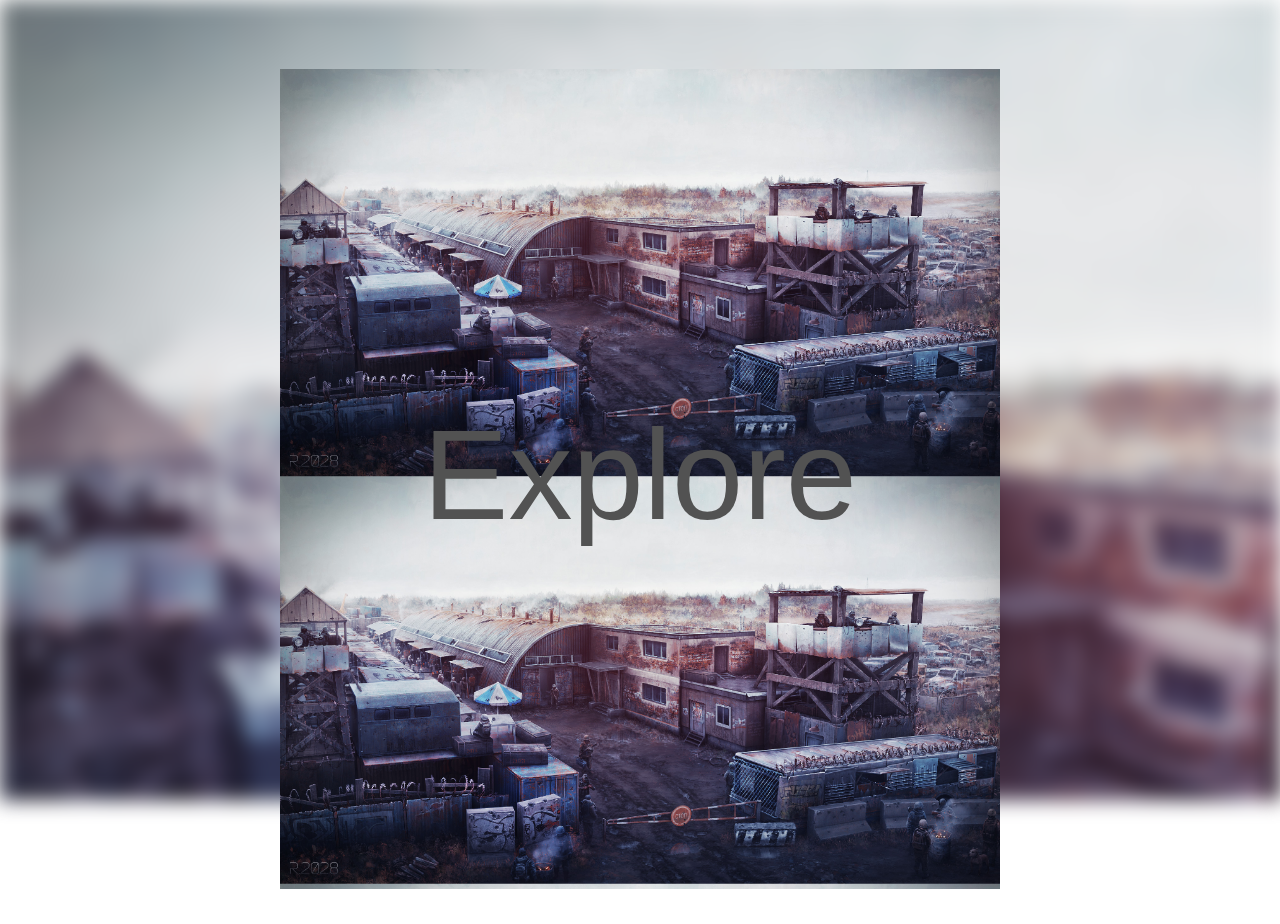
<file: index01.html>
<!DOCTYPE html>
<html lang="zh">
<head>
	<meta charset="UTF-8">
	<meta http-equiv="X-UA-Compatible" content="IE=edge,chrome=1"> 
	<meta name="viewport" content="width=device-width, initial-scale=1.0">
	<title></title>
	<link href="http://fonts.googleapis.com/css?family=Cormorant+Garamond" rel="stylesheet">
	<link rel="stylesheet" type="text/css" href="css/normalize.css" />
	<link rel="stylesheet" type="text/css" href="css/demo.css" />
	<link rel="stylesheet" type="text/css" href="css/demo-entry.css" />
	<script>document.documentElement.className = 'js';</script>
</head>
	<body class=" loading " style="position: relative;">
		
		<div class="bg-img">
			
		</div>
		
		<!--<svg class="hidden">
			<symbol id="icon-arrow" viewBox="0 0 24 24">
				<title>arrow</title>
				<polygon points="6.3,12.8 20.9,12.8 20.9,11.2 6.3,11.2 10.2,7.2 9,6 3.1,12 9,18 10.2,16.8 "/>
			</symbol>
			<symbol id="icon-drop" viewBox="0 0 24 24">
				<title>drop</title>
				<path d="M12,21c-3.6,0-6.6-3-6.6-6.6C5.4,11,10.8,4,11.4,3.2C11.6,3.1,11.8,3,12,3s0.4,0.1,0.6,0.3c0.6,0.8,6.1,7.8,6.1,11.2C18.6,18.1,15.6,21,12,21zM12,4.8c-1.8,2.4-5.2,7.4-5.2,9.6c0,2.9,2.3,5.2,5.2,5.2s5.2-2.3,5.2-5.2C17.2,12.2,13.8,7.3,12,4.8z"/><path d="M12,18.2c-0.4,0-0.7-0.3-0.7-0.7s0.3-0.7,0.7-0.7c1.3,0,2.4-1.1,2.4-2.4c0-0.4,0.3-0.7,0.7-0.7c0.4,0,0.7,0.3,0.7,0.7C15.8,16.5,14.1,18.2,12,18.2z"/>
			</symbol>
		</svg>-->
		<main>
			
			<div class="content b-po" >
				<nav class="page-nav">
					
					<a class="page-nav__item" href="index.html">Welcome To Pixiv</a>
					<a class="page-nav__item page-nav__item--close" href="#">Back</a>
				</nav>
				<div class="pieces" style="background-image: url(images/02.jpg);"></div>
				<h2 class="content__title">Explore</h2>
			</div>
		</main>
		
		
	
	<script src="js/imagesloaded.pkgd.min.js"></script>
		<script src="js/anime.min.js"></script>
		<script src="js/main.js"></script>
		<script>
		{
			imagesLoaded(document.body, { background: true }, () => document.body.classList.remove('loading'));

			const piecesEl = document.querySelector('.content .pieces');
			const piecesObj = new Pieces(piecesEl, {
				 pieces: {rows: 20, columns: 20}
			});
			const menuEl = document.querySelector('.page-nav');
			const optionsCtrl = document.querySelector('.content__title');
			const closeOptionsCtrl = menuEl.querySelector('a.page-nav__item--close');

			const showOptions = () => {
				menuEl.classList.add('page-nav--open');

				piecesObj.animate({
					duration: 3000,
					delay: (t,i) => {
						const elBounds = piecesEl.getBoundingClientRect();
						const x1 = elBounds.left + elBounds.width/2;
						const y1 = elBounds.top + elBounds.height/2;
						const tBounds = t.getBoundingClientRect();
						const x2 = tBounds.left + tBounds.width/2;
						const y2 = tBounds.top + tBounds.height/2;
						const dist = Math.sqrt(Math.pow(x2-x1,2) + Math.pow(y2-y1,2));
						const maxDist = Math.sqrt(Math.pow(elBounds.left-x1,2) + Math.pow(elBounds.top-y1,2));
						const maxDelay = 300;

						t.dataset.centerx = x2;
						t.dataset.centery = y2;

						return -1*maxDelay/maxDist*dist + maxDelay;
					},
					easing: [0.1,1,0,1],
					translateX: (t,i) => { 
						return t.dataset.column < piecesObj.getTotalColumns()/2 ? anime.random(-400,0) : anime.random(0,400);
					},
					translateY: (t,i) => { 
						return t.dataset.row < piecesObj.getTotalRows()/2 ? anime.random(-400,0) : anime.random(0,400);
					},
					opacity: 0.2
				});
				
				anime.remove(optionsCtrl);
				anime({
					targets: optionsCtrl,
					duration: 700,
					easing: 'easeOutExpo',
					scale: 1.2,
					opacity: 0
				});

				anime.remove(menuEl);
				anime({
					targets: menuEl,
					duration: 700,
					delay: 150,
					easing: 'easeOutExpo',
					scale: [0,1],
					opacity: 1
				});
			};

			const hideOptions = (ev) => {
				ev.preventDefault();
				menuEl.classList.remove('page-nav--open');

				piecesObj.animate({
					duration: 600,
					delay: (t,i) => {
						const elBounds = piecesEl.getBoundingClientRect();
						const x1 = elBounds.left + elBounds.width/2;
						const y1 = elBounds.top + elBounds.height/2;
						const x2 = t.dataset.centerx;
						const y2 = t.dataset.centery;
						const dist = Math.sqrt(Math.pow(x2-x1,2) + Math.pow(y2-y1,2));
						const maxDist = Math.sqrt(Math.pow(elBounds.left-x1,2) + Math.pow(elBounds.top-y1,2));
						const maxDelay = 800;

						return maxDelay/maxDist*dist;
					},
					easing: [0.1,1,0,1],
					translateX: 0,
					translateY: 0,
					opacity: 1
				});
				
				anime.remove(optionsCtrl);
				anime({
					targets: optionsCtrl,
					duration: 700,
					delay: 200,
					easing: 'easeOutQuint',
					scale: [1.1,1],
					opacity: 1
				});

				anime.remove(menuEl);
				anime({
					targets: menuEl,
					duration: 700,
					easing: 'easeOutQuint',
					scale: 0.8,
					opacity: 0
				});
			};

			optionsCtrl.addEventListener('click', showOptions);
			closeOptionsCtrl.addEventListener('click', hideOptions);
		}
		</script>
</body>
</html>
</file>
<file: css/demo.css>
*,
*::after,
*::before {
	box-sizing: border-box;
}

body {
	--body-text: #f1d51d;
	--body-text-alt: #525252;
	
	--link-text: #6d6d6d;
	--link-text-hover: #fff;
	--content-title-text: #000;
	--content-subtitle-text: #f1d51d;
	--highlight-text: #ffc712;
	--content-font: "Helvetica Neue", Helvetica, Arial, sans-serif;
	font-family: -apple-system, BlinkMacSystemFont, "Segoe UI", Helvetica, Arial, sans-serif;
	color: #f1d51d;
	color: var(--body-text);
	
	
	overflow-x: hidden;
}

.bg-img{
	
    background: url(../images/02.jpg) no-repeat ;
    height: 800px;
    filter: blur(10px);
    margin: 0;
    padding: 0;
    
}

.b-po{
	position: absolute;
	width: 100%;
	top: 3%;
}

a {
	text-decoration: none;
	color: #6d6d6d;
	color: var(--link-text);
	outline: none;
}

a:hover,
a:focus {
	outline: none;
	color: #fff;
	color: var(--link-text-hover);
}

.hidden {
	position: absolute;
	overflow: hidden;
	width: 0;
	height: 0;
	pointer-events: none;
}

.message {
	background: #333;
	background: var(--body-text);
	color: #ccd8e4;
	color: var(--body-bg);
	text-align: center;
	padding: 1em;
	display: none;
}

/* Icons */
.icon {
	display: block;
	width: 1.5em;
	height: 1.5em;
	margin: 0 auto;
	fill: currentColor;
}

/* Page Loader */
.js .loading::before {
	content: '';
	position: fixed;
	z-index: 10000;
	top: 0;
	left: 0;
	width: 100%;
	height: 100%;
	background: #ccd8e4;
	background: var(--body-bg);
}

.js .loading::after {
	content: '';
	position: fixed;
	z-index: 10000;
	top: 50%;
	left: 50%;
	width: 80px;
	height: 80px;
	margin: -40px 0 0 -40px;
	pointer-events: none;
	background: #333;
	background: var(--body-text);
	transform-origin: 0% 50%;
	animation: loaderAnim 1.5s linear infinite alternate forwards;
}

@keyframes loaderAnim {
	0% {
		transform: scale3d(0,1,1);
		transform-origin: 0% 50%;
	}
	50% {
		transform: scale3d(1,1,1);
		transform-origin: 0% 50%;
	}
	51% {
		transform: scale3d(1,1,1);
		transform-origin: 100% 50%;
	}
	100% {
		transform: scale3d(0,1,1);
		transform-origin: 100% 50%;
	}
}

/* Frame */
.frame {
	top: 0;
	left: 0;
	position: fixed;
	z-index: 100;
	display: grid;
	width: 100%;
	height: 100vh;
	z-index: 100;
	pointer-events: none;
	padding: 2em;
	grid-template-columns: 50% 50%;
	grid-template-rows: auto auto 4em;
	grid-template-areas: 	"... header"
							"... header"
							"... demos";
}

.no-js .frame {
	position: relative;
	display: block;
	height: auto;
}

.frame a {
	pointer-events: auto;
}

.frame__title {
	font-family: var(--content-font);
	margin: 0;
	font-size: 2em;
	justify-self: start;
}

/* Header */
.codrops-header {
	display: flex;
	flex-direction: column;
	flex-wrap: wrap;
	align-items: center;
	grid-area: header;
	align-self: start;
	justify-self: end;
}

.codrops-header__title {
	font-size: 1em;
	opacity: 0;
	margin: 1em 0 0;
	font-weight: normal;
	-webkit-writing-mode: vertical-rl;
	writing-mode: vertical-rl;
}

/* Top Navigation Style */
.codrops-links {
	position: relative;
}

.codrops-icon {
	display: block;
	margin: 0.25em 0;
	padding: 0.25em 0;
}

/* Demo links */
.demos {
	grid-area: demos;
	align-self: end;
	justify-self: end;
	margin: 0 0 0 auto;
}

.demo {
	display: inline-block;
	margin: 0 0 0 1em;
	padding: 0 0 0.25em;
	white-space: nowrap;
	border-bottom: 2px solid transparent;
}

.demo--current {
	border-color: currentColor;
}

.pieces {
	display: flex;
	flex-wrap: wrap;
	background-size: 100% auto;
	background-repeat: no-repeat;
	background-position: 0 0;
}

@media screen and (max-width: 40em) {
	.message {
		display: block;
	}
	.frame {
		display: block;
		height: auto;
		position: relative;
		text-align: center;
		z-index: 10000;
	}
	.codrops-header {
		flex-direction: column;
	}
	.codrops-header__title {
		padding: 1em 0;
		opacity: 1;
		-webkit-writing-mode: horizontal-tb;
    	writing-mode: horizontal-tb;
	}
	.codrops-icon {
		display: inline-block;
		margin: 0.25em;
		padding: 0.25em;
	}
	.demos {
		padding: 1em 0 0;
	}
	.demo {
		margin: 0 0.5em 0.5em;
	}
}
</file>
<file: css/demo-entry.css>
.demo-grid {
	--body-text: #585858;
	--body-text-alt: #cf1d56;
	--body-bg: #010101;
	--link-text: #c7c5c5;
	--link-text-hover: #fff;
	--content-font: "Cormorant Garamond", sans-serif;
}



.content {
	--pieces-height: 90vh;
	height: 100vh;
	overflow: hidden;
	
	display: flex;
	flex-direction: column;
	align-items: center;
	justify-content: center;
}

.page-nav {
	position: absolute;
	width: 100%;
	height: 100%;
	top: 0;
	display: flex;
	flex-direction: column;
	align-items: center;
	justify-content: center;
	opacity: 0;
	font-family: var(--content-font);
}

.page-nav__item {
	font-size: 10vh;
}

.page-nav__item--close {
	font-size: 1.85em;
	margin: 1em 0 0 0;
	color: var(--body-text-alt);
	position: relative;
}

.page-nav__item--close:hover,
.page-nav__item--close:focus {
	color: var(--body-text-alt);
	text-decoration: line-through;
}

.content__title {
	font-size: 10vw;
	margin: 0;
	font-weight: normal;
	cursor: pointer;
	font-family: var(--content-font);
	color: var(--body-text-alt);
	position: relative;
}

.page-nav--open ~ .content__title {
	pointer-events: none;
}

/*.content .pieces {
	height: var(--pieces-height);
	width: calc(var(--pieces-height) * calc(888/1000));
	position: absolute;
	left: 50%;
	top: 50%;
	margin-left: calc(-1 * var(--pieces-height) * calc(888/1000) / 2);
	margin-top: calc(-1 * var(--pieces-height) / 2);
	pointer-events: none;
}*/

.content .pieces {
	height: var(--pieces-height);
	width: calc(var(--pieces-height)*calc(888/1000));
	position: absolute;
	left: 50%;
	top: 50%;
	margin-left: calc(-1 * var(--pieces-height) * calc(888/1000) / 2);
	margin-top: calc(-1 * var(--pieces-height) / 2);
	pointer-events: none;
}

@media screen and (max-width: 40em) {
	.content {
		--pieces-height: 50vh;
		height: var(--pieces-height);
		margin-bottom: 8em;
	}
	.content__title {
		font-size: 22vw;
	}
	.page-nav__item {
		font-size: 6vh;
	}
}

/*.expore1{
	background-image: url(../images/02.jpg);
	background-repeat: no-repeat;
	width: 100%;
}*/
</file>
